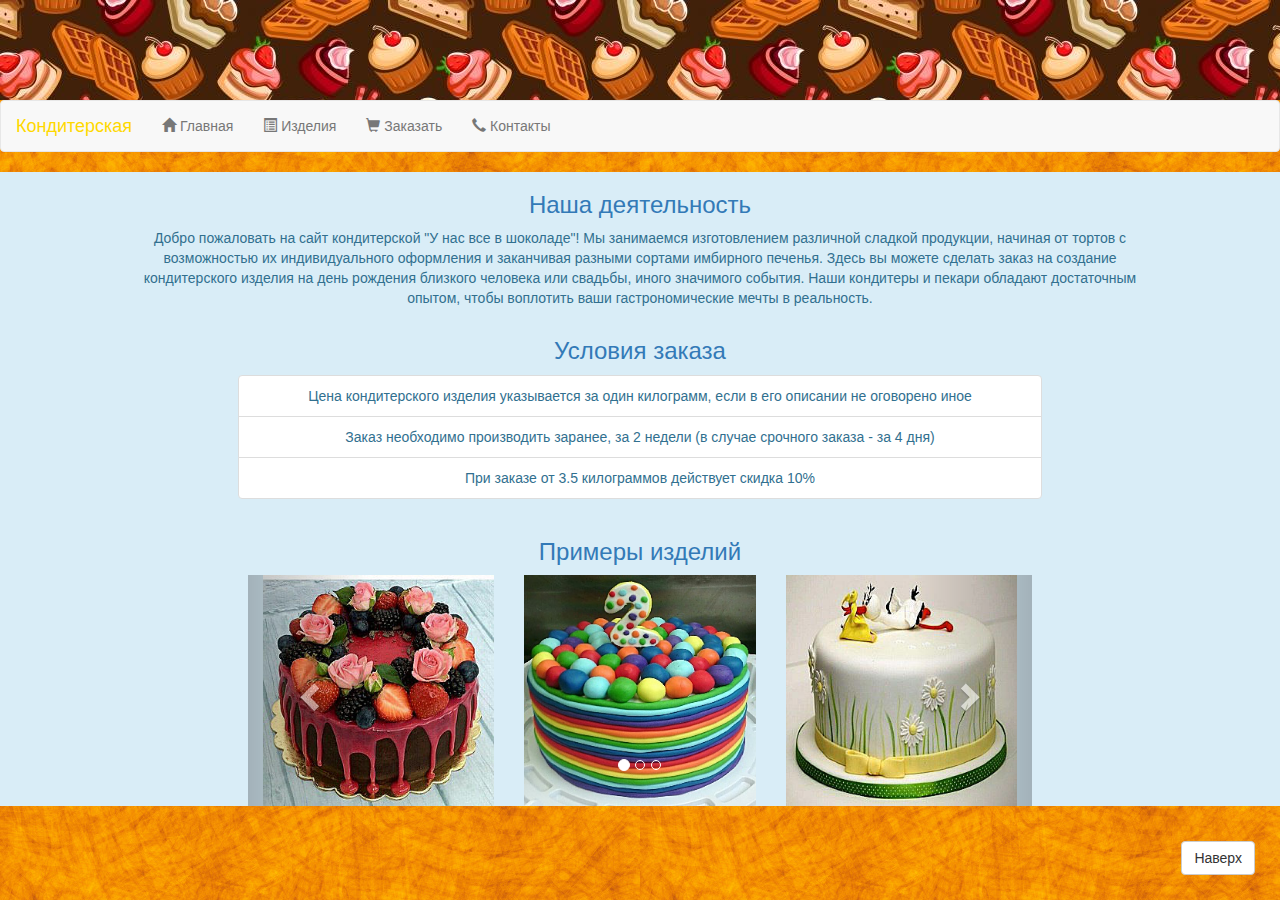
<file: index.html>
﻿<!DOCTYPE html>
<html>
<head>
    <title>Главная страница</title>
    <link href="css/bootstrap.min.css" rel="stylesheet">
    <link href="css/style.css" rel="stylesheet" />
    <script src="js/jquery-3.3.1.js"></script>
    <script src="js/bootstrap.min.js"></script>
    <meta name="viewport" content="width=device-width, initial-scale=1">
    <meta content="кондитерская, торт, эклер, имбирное печенье, заказ, кондитерское изделие" name="keywords" />
    <meta content="Изготовление кондитерских изделий на заказ. На сайте представлены различные виды тортов, эклеров, имбирного печенья и других сладостей." name="description" />
    <meta http-equiv="Content-Type" content="text/html; charset=utf-8">
    <style>
        img {
            width: 100%;
        }

        td {
            width: 30%;
        }
    </style>
</head>
    <body style="background-image: url(img/style/background.jpg); background-attachment: fixed"></body>
        <div class="row">
            <div class="col-md-12" style="background-image: url(img/style/logo.jpg); min-height: 100px">
            </div>
        </div>
        <nav class="navbar navbar-default">
            <div class="container-fluid">
                <div class="navbar-header">
                    <button type="button" class="navbar-toggle" data-toggle="collapse" data-target="#navbar">
                        <span class="icon-bar"></span>
                        <span class="icon-bar"></span>
                        <span class="icon-bar"></span>
                        <span class="icon-bar"></span>
                    </button>
                    <a href="#" class="navbar-brand" style="color: #ffd800">Кондитерская</a>
                </div>
                <div class="collapse navbar-collapse" id="navbar">
                    <ul class="nav navbar-nav">
                        <li><a href="#"><span class="glyphicon glyphicon-home"></span> Главная</a></li>
						<li><a href="confectionery.html"><span class="glyphicon glyphicon-list-alt"></span> Изделия</a></li>
                        <li><a href="order.html"><span class="glyphicon glyphicon-shopping-cart"></span> Заказать</a></li>
                        <li><a href="#"><span class="glyphicon glyphicon-earphone"></span> Контакты</a></li>
                    </ul>
                </div>
            </div>
        </nav>
        <div class="container-fluid center-block text-center bg-info text-info">
			<div class="row-fluid">
				<div class="col-md-10 col-md-offset-1">
					<h3 class="text-primary">Наша деятельность</h3>
					<p>
						Добро пожаловать на сайт кондитерской "У нас все в шоколаде"! Мы занимаемся изготовлением различной сладкой продукции, начиная от тортов с возможностью их индивидуального оформления и заканчивая разными сортами имбирного печенья. Здесь вы можете сделать заказ на создание кондитерского изделия на день рождения близкого человека или свадьбы, иного значимого события. Наши кондитеры и пекари обладают достаточным опытом, чтобы воплотить ваши гастрономические мечты в реальность.
					</p>
				</div>
			</div>
			<div class="row-fluid">
				<div class="col-md-8 col-md-offset-2">
					<h3 class="text-primary">Условия заказа</h3>
					<ol class="list-group">
						<li class="list-group-item">Цена кондитерского изделия указывается за один килограмм, если в его описании не оговорено иное</li>
						<li class="list-group-item">Заказ необходимо производить заранее, за 2 недели (в случае срочного заказа - за 4 дня)</li>
						<li class="list-group-item">При заказе от 3.5 килограммов действует скидка 10%</li>
					</ol>
				</div>
			</div>
			<div class="row-fluid">
				<div class="col-md-12">
					<h3 class="text-primary">Примеры изделий</h3>
					<div class="col-md-8 col-md-offset-2">
						<div id="myCarousel" class="carousel slide" data-ride="carousel">
							<ol class="carousel-indicators">
								<li data-target="#myCarousel" data-slide-to="0" class="active"></li>
								<li data-target="#myCarousel" data-slide-to="1"></li>
								<li data-target="#myCarousel" data-slide-to="2"></li>
							</ol>
							<div class="carousel-inner" role="listbox">
									<div class="item active">
										<div class="col-md-4 col-xs-6">
											<img src="img/cake/1.jpg">
										</div>
										<div class="col-md-4 col-xs-6">
											<img src="img/cake/2.jpg">
										</div>
										<div class="col-md-4 hidden-xs hidden-sm">
											<img src="img/cake/3.jpg">
										</div>
									</div>
									<div class="item">
										<div class="col-md-4 col-xs-6">
											<img src="img/cookie/1.jpg">
										</div>
										<div class="col-md-4 col-xs-6">
											<img src="img/cookie/2.jpg">
										</div>
										<div class="col-md-4 hidden-xs hidden-sm">
											<img src="img/cookie/3.jpg">
										</div>
									</div>
									<div class="item">
										<div class="col-md-4 col-xs-6">
											<img src="img/eclair/1.jpg">
										</div>
										<div class="col-md-4 col-xs-6">
											<img src="img/eclair/2.jpg">
										</div>
										<div class="col-md-4 hidden-xs hidden-sm">
											<img src="img/cakepop/1.jpg">
										</div>
									</div>
							</div>
							<a class="left carousel-control" href="#myCarousel" role="button" data-slide="prev">
							<span class="glyphicon glyphicon-chevron-left" aria-hidden="true"></span>
							<span class="sr-only">Previous</span>
							</a>
							<a class="right carousel-control" href="#myCarousel" role="button" data-slide="next">
								<span class="glyphicon glyphicon-chevron-right" aria-hidden="true"></span>
								<span class="sr-only">Next</span>
							</a>
						</div>
					</div>
				</div>
			</div>
        </div>
		<button name="up" class="btn btn-default hidden-xs" style="position: fixed; right: 25px; bottom: 25px">Наверх</button>
	<script>
		$('button[name="up"]').bind('click', function() { window.scrollTo(0, 0); });
	</script>
    </body>
</html>
</file>
<file: css/style.css>
﻿.btn-size {
    width: 150px;
    margin-top: 10px;
}

.row {
    margin: 0px;
}
</file>
